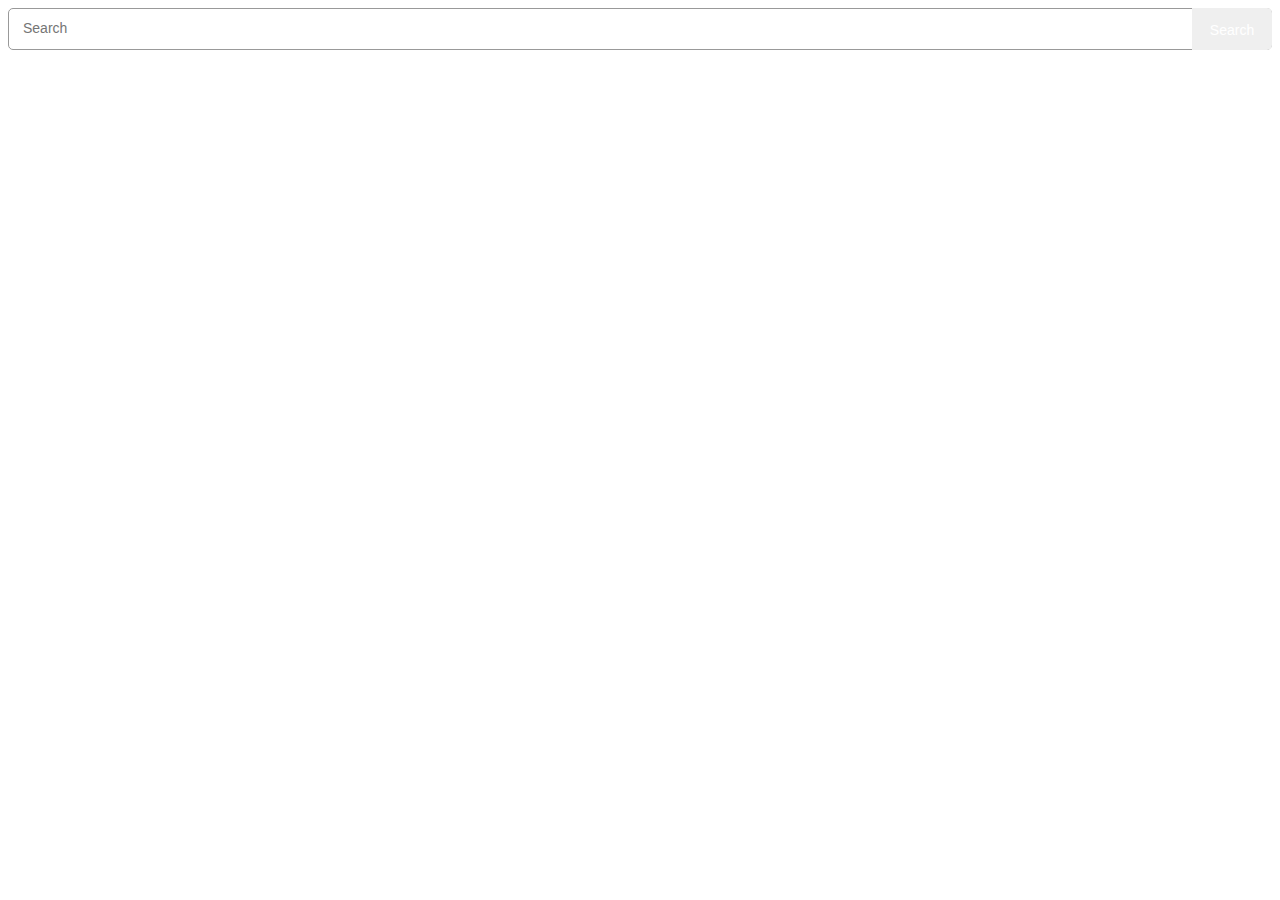
<file: BandJam/search.html>
<!DOCTYPE html>
<html>
  <head>
    <meta charset="utf-8">

    <title></title>
  </head>
  <style>
  #search-box {

  position: relative;
  width: 100%;
  margin: 0;
  }

  #search-form
  {
    align-items: center;
  height: 40px;
  border: 1px solid #999;
  -webkit-border-radius: 5px;
  -moz-border-radius: 5px;
  border-radius: 5px;
  background-color: #fff;
  overflow: hidden;
  }

  #search-text
  {
  font-size: 14px;
  color: #ddd;
  border-width: 0;
  background: transparent;
  }

  #search-box input[type="text"]
  {
  width: 90%;
  padding: 11px 0 12px 1em;
  color: #333;
  outline: none;
  }

  #search-button {
  position: absolute;
  top: 0;
  right: 0;
  height: 42px;
  width: 80px;
  font-size: 14px;
  color: #fff;
  text-align: center;
  line-height: 42px;
  border-width: 0;
  background-color:#ColourCode;
  -webkit-border-radius: 0px 5px 5px 0px;
  -moz-border-radius: 0px 5px 5px 0px;
  border-radius: 0px 5px 5px 0px;
  cursor: pointer;
  }
</style>
  <body>
    <div id='search-box'>
<form action='/search' id='search-form' method='get' target='_top'>
<input id='search-text' name='q' placeholder='Search' type='text'/>
<button id='search-button' type='submit'>
<span>Search</span>
</button>
</form>
</div>
  </body>
</html>
</file>
